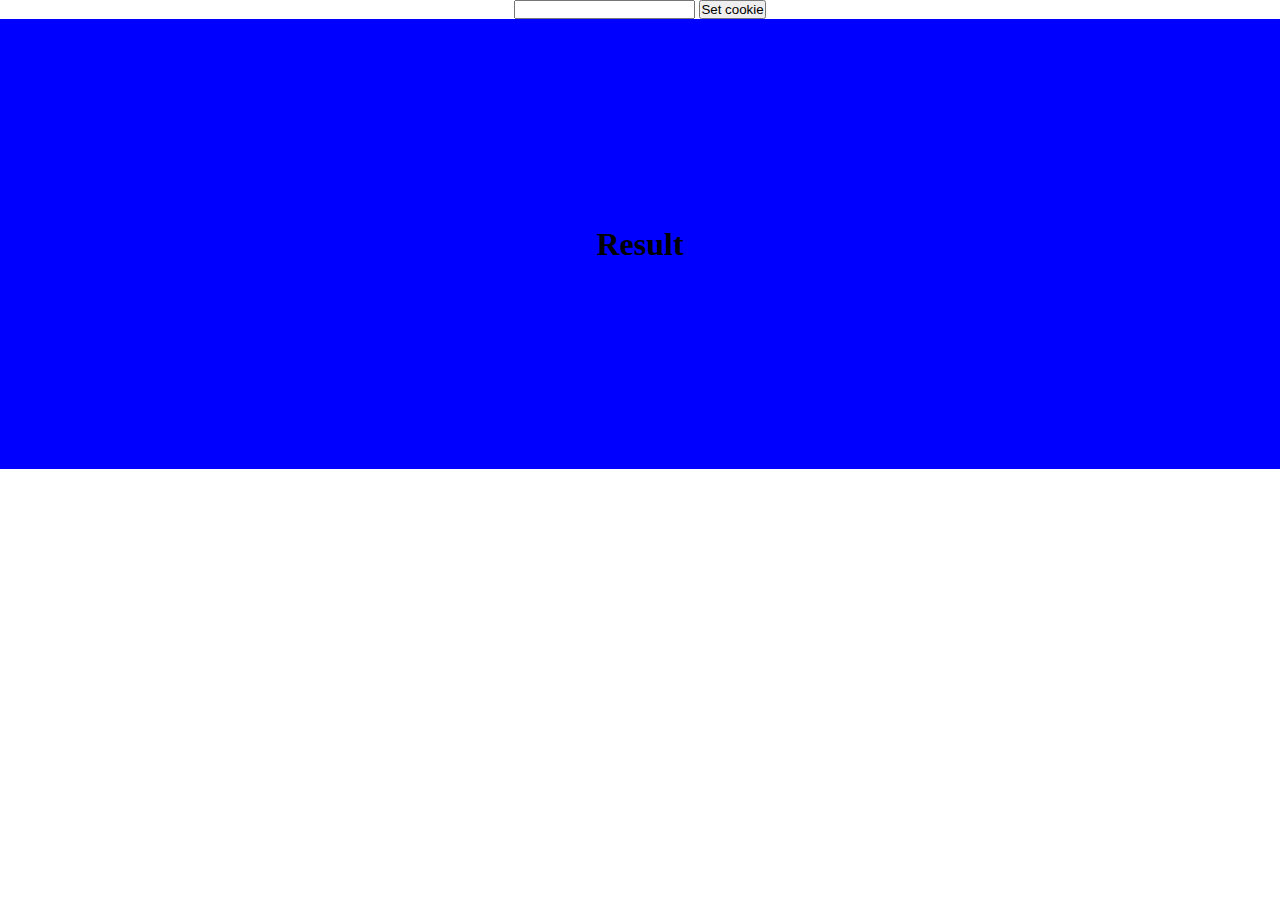
<file: lastLesson/index.html>
<!DOCTYPE html>
<html lang="en">
<head>
	<meta charset="UTF-8">
	<title>Document</title>
	<link rel="stylesheet" type="text/css" href="CSS/style.css">
	<script src="jquery-3.3.1.min.js"></script>
</head>
<body>
	<div class="container">
	<div>
	<input id="input" 	type="text">
	<button id="go">Set cookie</button>
	</div>
	<div id="result"><h1>Result</h1></div>
	<script src="JS/js.js"></script>
	</div>
</body>
</html>
</file>
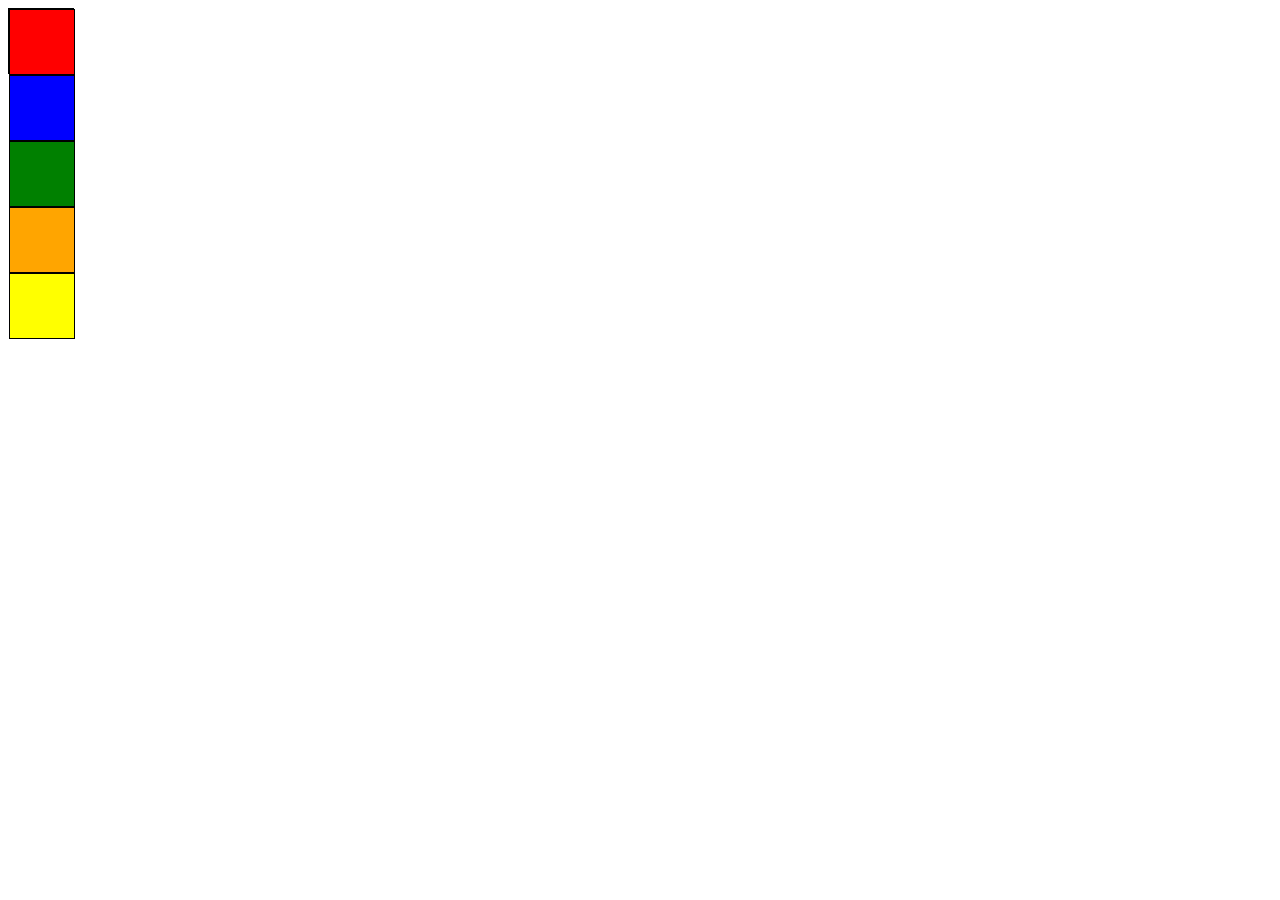
<file: lastLesson/1/index.html>
<!DOCTYPE html>
<html lang="en">
<head>
	<link rel="stylesheet" type="text/css" href="CSS/style.css">
	<meta charset="UTF-8">
	<title>Document</title>
</head>
<body>
	<div class="container">
		<div class="red"></div>
		<div class="blue"></div>
		<div class="green"></div>
		<div class="orange"></div>
		<div class="yellow"></div>
	</div>
	<script src="JS/JS.js"></script>
</body>
</html>
</file>
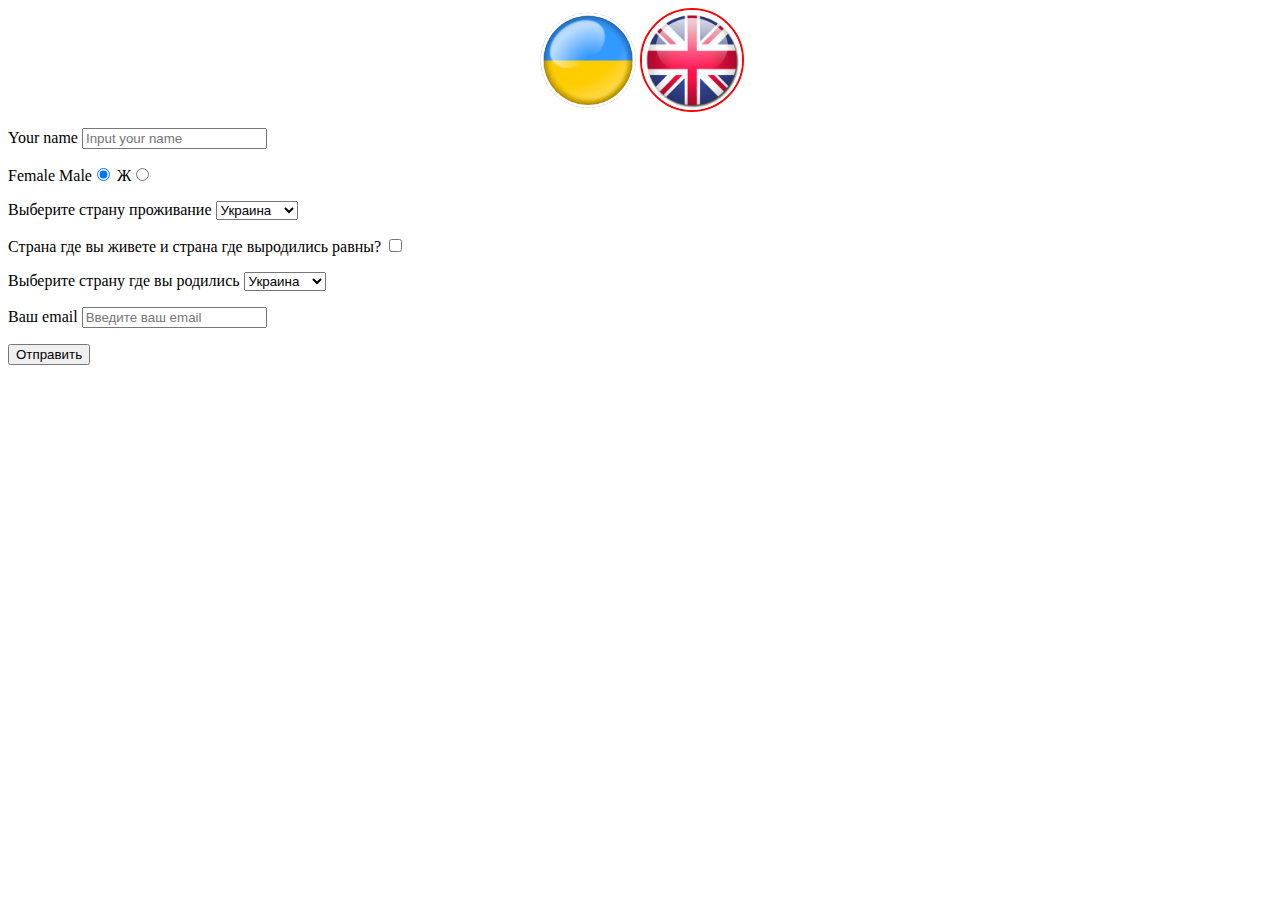
<file: lesson10/10/index.html>
<!DOCTYPE html>
<html lang="en">
<head>
	<meta charset="UTF-8">
	<title>Заголовок</title>
	<link rel="stylesheet" href="css/index.css">
	<script src="https://code.jquery.com/jquery-3.4.0.min.js"></script>
</head>
<body>
	<div class="flags-container">
		<img data-lang="ua" src="jpg/1.jpg" class="language-image">
		<img data-lang="en" src="jpg/2.jpg" class="language-image">
	</div>
	<p id="name">
		<span class="description">Ваше имя</span>
		<input type="text" placeholder="Введите ваше имя">
	</p>
	<p id="gender">
		<span class="description">Ваш пол</span>
		<span id="male">М</span><input name="gender" type="radio" value="male" checked>
		<span id="female">Ж</span><input name="gender" type="radio" value="female">
	</p>
	<p id="country_wrapper">
		<span class="description">Выберите страну проживание</span>
		<select name="" id="country">
			<option value="ua">Украина</option>
			<option value="fr">Франция</option>
			<option value="us">США</option>
			<option value="br">Бразилия</option>
		</select>
	</p>
	<p id="isShowBornCountry">
		<span class="description">Страна где вы живете и страна где выродились равны?</span>
		<input type="checkbox">
	</p>
	<p id="born-country_wrapper">
		<span class="description">Выберите страну где вы родились</span>
		<select name="" id="born-country">
			<option value="ua">Украина</option>
			<option value="fr">Франция</option>
			<option value="us">США</option>
			<option value="br">Бразилия</option>
		</select>
	</p>
	<p id="email">
		<span class="description">Ваш email</span>
		<input type="text" placeholder="Введите ваш email">
	</p>
	<input type="submit" id="go" value="Отправить">
	 <script src="js/index.js"></script>
</body>
</html>
</file>
<file: lastLesson/CSS/style.css>
*{
	margin: 0px;
	padding: 0px;
}
html,body{
	height: 100%;
}
.container{
	display: flex;
	flex-direction: column;
	align-items: center;
	height: 100%;
}
#result{
	display: flex;
	justify-content: center;
	align-items: center;
	background-color: blue;
	height: 50%;
	width: 100%;
}
</file>
<file: lastLesson/1/CSS/style.css>
div{
	border: 1px solid black;
	width: 64px;
	height: 64px;
}
.red{
	background-color: red;
}
.blue{
	background-color: blue;
}
.green{
	background-color: green;
}
.orange{
	background-color: orange;
}
.yellow{
	background-color: yellow;
}
</file>
<file: lesson10/10/css/index.css>
.flags-container{
	display: -webkit-flex;
	display: -moz-flex;
	display: -ms-flex;
	display: -o-flex;
	display: flex;
	justify-content: center;
}
.flags-container img{
	width: 100px;
	height: 100px;
	border-radius: 50%;
	border: 2px solid transparent;
	cursor: pointer;
}
.flags-container img:hover{
	border: 2px solid yellow;
	opacity: .7;
}
.active {
	border: 2px solid red !important;
}
</file>
